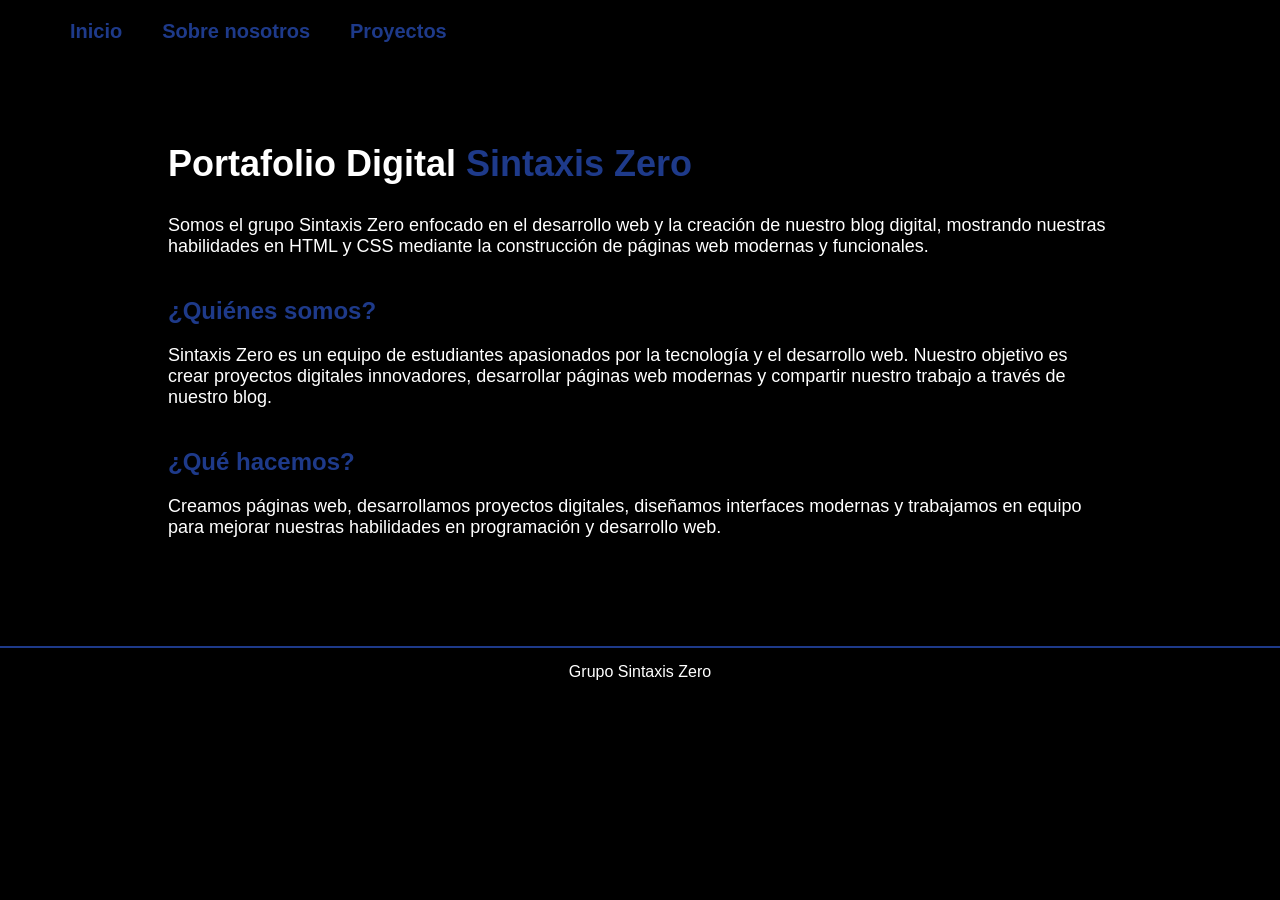
<file: Portafolio-Sintaxis-Zero/index.html>
<!DOCTYPE html>
<html lang="es">

<head>
<meta charset="UTF-8">
<meta name="viewport" content="width=device-width, initial-scale=1.0">
<title>Sintaxis Zero</title>
<link rel="stylesheet" href="styles/style.css">
</head>

<body>

<header class="header">
<nav class="menu">
<a href="index.html">Inicio</a>
<a href="About.html">Sobre nosotros</a>
<a href="proyectos.html">Proyectos</a>
</nav>
</header>

<main class="presentacion">

<section class="contenido">

<h1>
Portafolio Digital 
<span>Sintaxis Zero</span>
</h1>

<p>
Somos el grupo Sintaxis Zero enfocado en el desarrollo web y la creación 
de nuestro blog digital, mostrando nuestras habilidades en HTML y CSS 
mediante la construcción de páginas web modernas y funcionales.
</p>

<h2>¿Quiénes somos?</h2>

<p>
Sintaxis Zero es un equipo de estudiantes apasionados por la tecnología y el desarrollo web.
Nuestro objetivo es crear proyectos digitales innovadores, desarrollar páginas web modernas
y compartir nuestro trabajo a través de nuestro blog.
</p>

</section>




<section class="contenido">

<h2>¿Qué hacemos?</h2>

<p>
Creamos páginas web, desarrollamos proyectos digitales, diseñamos interfaces
modernas y trabajamos en equipo para mejorar nuestras habilidades en programación
y desarrollo web.
</p>

</section>



</main>

<footer class="footer">
Grupo Sintaxis Zero
</footer>

</body>
</html>
</file>
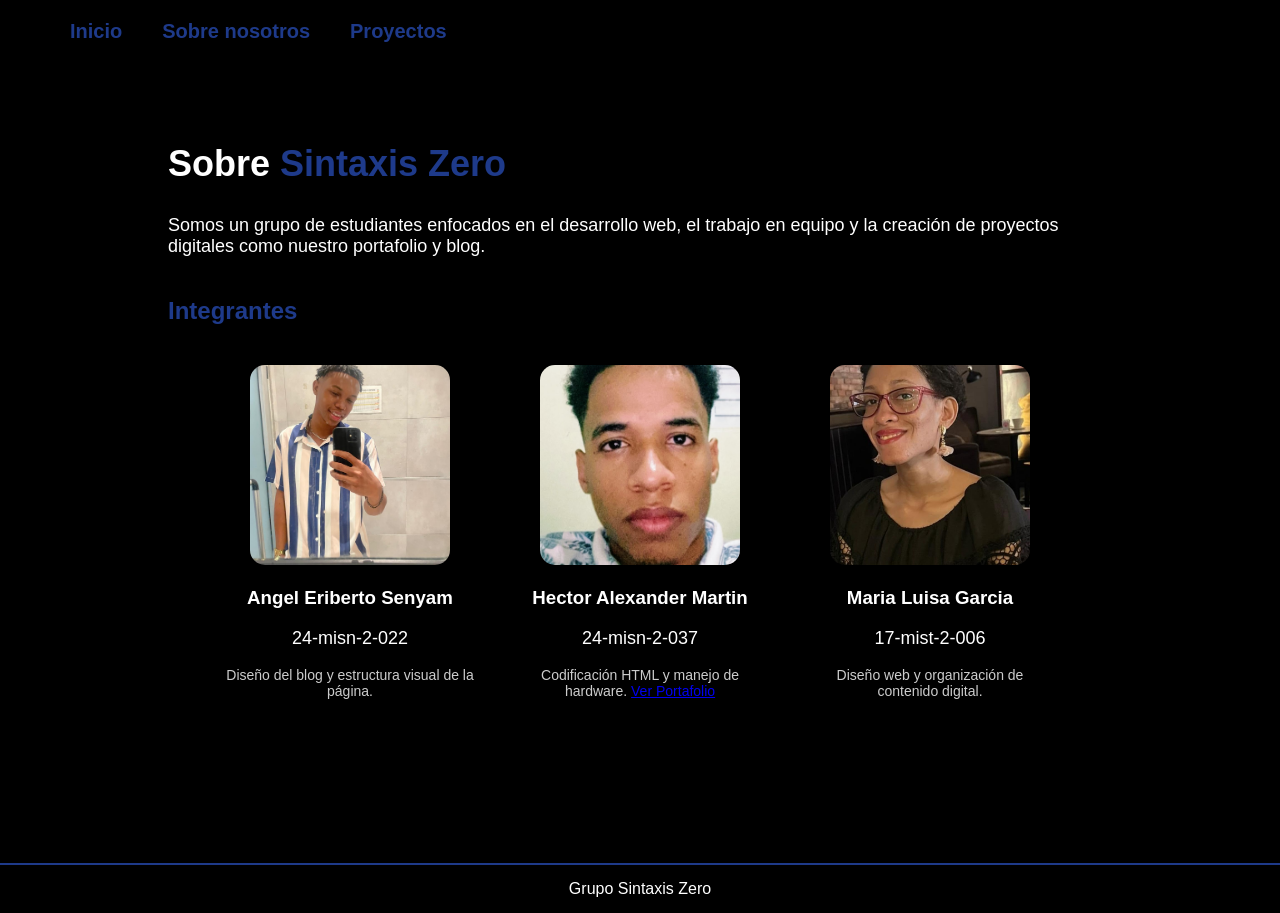
<file: Portafolio-Sintaxis-Zero/About.html>
<!DOCTYPE html>
<html lang="es">

<head>
<meta charset="UTF-8">
<meta name="viewport" content="width=device-width, initial-scale=1.0">
<title>Sobre nosotros - Sintaxis Zero</title>
<link rel="stylesheet" href="styles/style.css">
</head>

<body>

<header class="header">
<nav class="menu">
<a href="index.html">Inicio</a>
<a href="About.html">Sobre nosotros</a>
<a href="Proyectos.html">Proyectos</a>
</nav>
</header>

<main class="presentacion">

<section class="contenido">

<h1>Sobre <span>Sintaxis Zero</span></h1>

<p>
Somos un grupo de estudiantes enfocados en el desarrollo web, el trabajo en equipo
y la creación de proyectos digitales como nuestro portafolio y blog.
</p>

<h2>Integrantes</h2>

<section class="integrantes">

<div class="persona">
<img src="assets/angel.jpeg" alt="Angel">
<h3>Angel Eriberto Senyam</h3>
<p>24-misn-2-022</p>

<p class="descripcion">
Diseño del blog y estructura visual de la página.
</p>

</div>

<div class="persona">
<img src="assets/hector.jpeg" alt="Hector">
<h3>Hector Alexander Martin</h3>
<p>24-misn-2-037</p>
<p class="descripcion">
Codificación HTML y manejo de hardware.
<a href="https://portafoliohector-git-main-am4563603-7905s-projects.vercel.app" 
target="_blank" 
class="btn-portafolio">
Ver Portafolio
</a>
</div>

<div class="persona">
<img src="assets/Maria.jpeg" alt="Maria">
<h3>Maria Luisa Garcia</h3>
<p>17-mist-2-006</p>

<p class="descripcion">
Diseño web y organización de contenido digital.
</p>

</div>

</section>

</section>

</main>

<footer class="footer">
Grupo Sintaxis Zero
</footer>

</body>
</html>
</file>
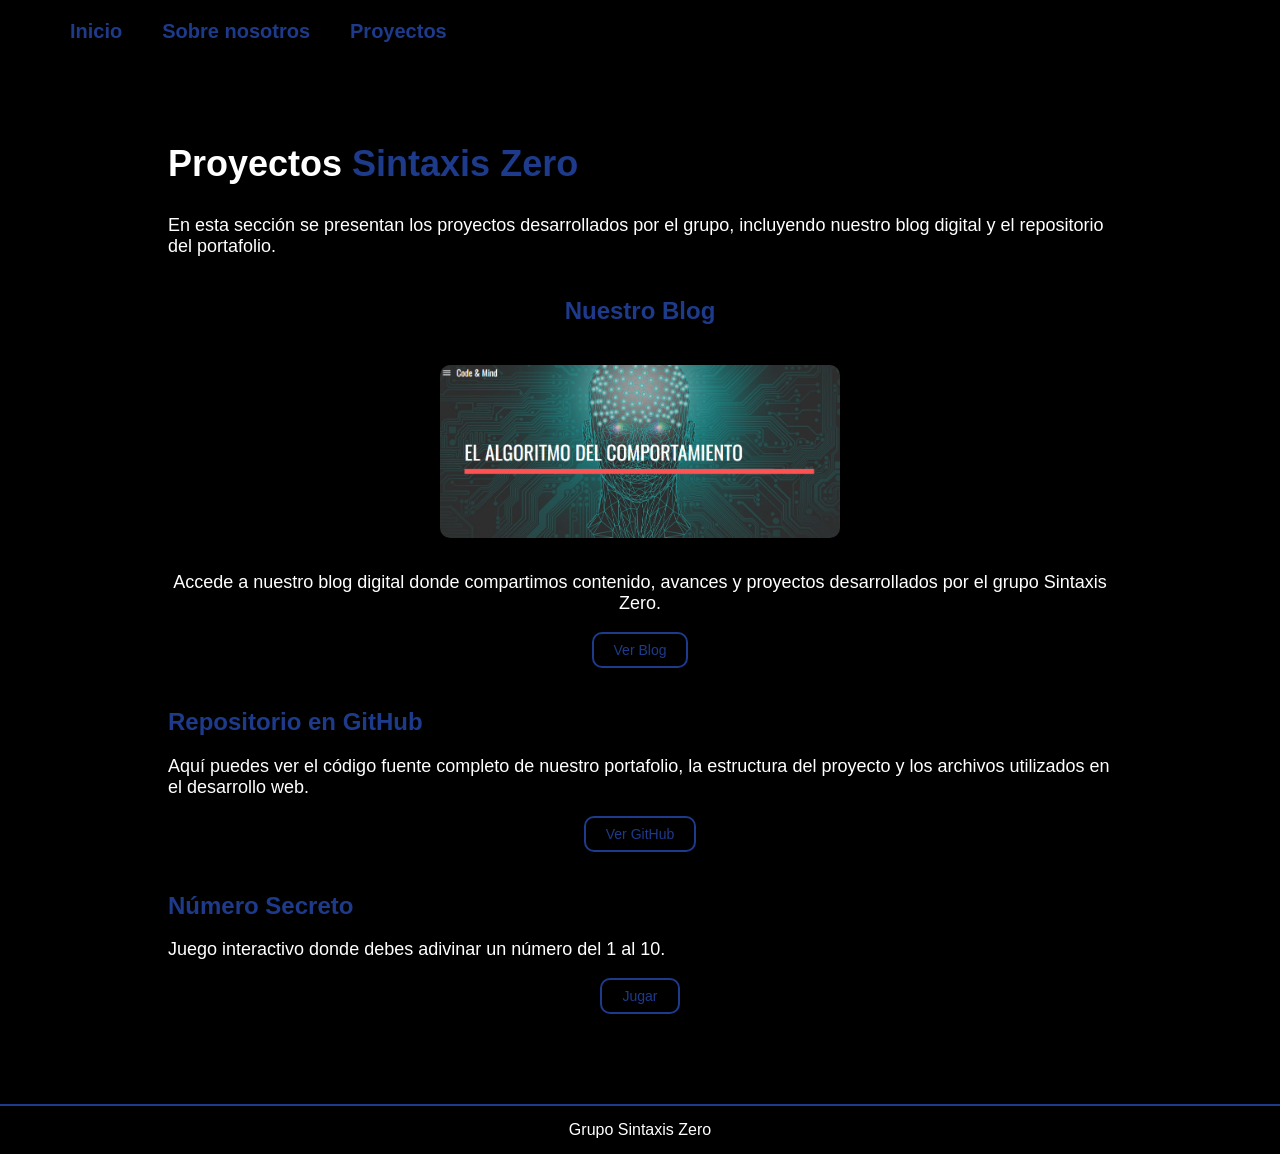
<file: Portafolio-Sintaxis-Zero/Proyectos.html>
<!DOCTYPE html>
<html lang="es">

<head>
<meta charset="UTF-8">
<meta name="viewport" content="width=device-width, initial-scale=1.0">
<title>Proyectos - Sintaxis Zero</title>
<link rel="stylesheet" href="styles/style.css">
</head>

<body>

<header class="header">
<nav class="menu">
<a href="index.html">Inicio</a>
<a href="About.html">Sobre nosotros</a>
<a href="Proyectos.html">Proyectos</a>
</nav>
</header>

<main class="presentacion">

<section class="contenido">

<h1>Proyectos <span>Sintaxis Zero</span></h1>

<p>
En esta sección se presentan los proyectos desarrollados por el grupo,
incluyendo nuestro blog digital y el repositorio del portafolio.
</p>

</section>



<section class="contenido blog-home">

<h2>Nuestro Blog</h2>

<a href="https://sites.google.com/view/sintaxiszero/inicio" target="_blank">
<img src="assets/Blog.PNG" class="Blog-img">
</a>

<p>
Accede a nuestro blog digital donde compartimos contenido, avances
y proyectos desarrollados por el grupo Sintaxis Zero.
</p>

<div class="links">
<a href="https://sites.google.com/view/sintaxiszero/inicio" target="_blank">
Ver Blog
</a>
</div>

</section>



<section class="contenido github-home">

<h2>Repositorio en GitHub</h2>

<p>
Aquí puedes ver el código fuente completo de nuestro portafolio,
la estructura del proyecto y los archivos utilizados en el desarrollo web.
</p>

<div class="links">
<a href="https://github.com/A4QwB2aTF7U9p/portafolio-sintaxis-Zero-SS" target="_blank">
Ver GitHub
</a>
</div>

<h2>Número Secreto</h2>

<p>
Juego interactivo donde debes adivinar un número del 1 al 10.
</p>

<div class="links">
<a href="NS.html">Jugar</a>
</div>

</section>

</main>

<footer class="footer">
Grupo Sintaxis Zero
</footer>

</body>
</html>
</file>
<file: Portafolio-Sintaxis-Zero/styles/style.css>
body {
    background-color: black;
    color: white;
    font-family: Arial, Helvetica, sans-serif;
    margin: 0;

    display: flex;
    flex-direction: column;
    min-height: 100vh;
}

/* HEADER */

.header {
    padding: 20px;
}

.menu {
    display: flex;
    gap: 40px;
    padding-left: 50px;
}

.menu a {
    color: #1e3a8a;
    text-decoration: none;
    font-size: 20px;
    font-weight: bold;
}

/* PRESENTACION */

.presentacion {
    padding: 50px;
}

.contenido {
    width: 80%;
    margin: auto;
}

h1 {
    font-size: 36px;
}

span {
    color: #1e3a8a;
}

p {
    font-size: 18px;
    margin-top: 10px;
}

h2 {
    margin-top: 40px;
    color: #1e3a8a;
}

.integrantes {
    display: flex;
    justify-content: center;
    gap: 40px;
    margin-top: 40px;
    margin-bottom: 60px;
}

.persona {
    text-align: center;
    width: 250px;
}

.persona img {
    width: 200px;
    height: 200px;
    object-fit: cover;
    border-radius: 15px;
}

/* LINKS */

.links {
    margin-top: 10px;
    display: flex;
    justify-content: center;
    gap: 15px;
}

.links a {
    border: 2px solid #1e3a8a;
    padding: 8px 20px;
    color: #1e3a8a;
    text-decoration: none;
    border-radius: 10px;
    font-size: 14px;
    transition: 0.3s;
}

.links a:hover {
    background-color: #1e3a8a;
    color: white;
}

/* FOOTER */

footer {
    border-top: 2px solid #1e3a8a;
    text-align: center;
    padding: 15px;
    margin-top: 40px;
}

.blog-home {
text-align: center;
margin-top: 40px;
}

.Blog-img {
width: 400px;
border-radius: 10px;
margin-top: 20px;
margin-bottom: 20px;
}
.descripcion {
font-size: 14px;
margin-top: 6px;
color: #ccc;
}

.juego {
text-align: center;
}

input {
padding: 10px;
font-size: 18px;
margin-top: 20px;
border-radius: 8px;
border: none;
}

.botones {
margin-top: 20px;
display: flex;
justify-content: center;
gap: 20px;
}

button {
padding: 10px 20px;
font-size: 16px;
background-color: #1e3a8a;
color: white;
border: none;
border-radius: 8px;
cursor: pointer;
}

button:hover {
background-color: #152a63;
}

#mensaje {
margin-top: 20px;
font-size: 20px;
}

#intentos {
margin-top: 10px;
color: #ccc;
}
.persona {
    text-align: center;
}
</file>
